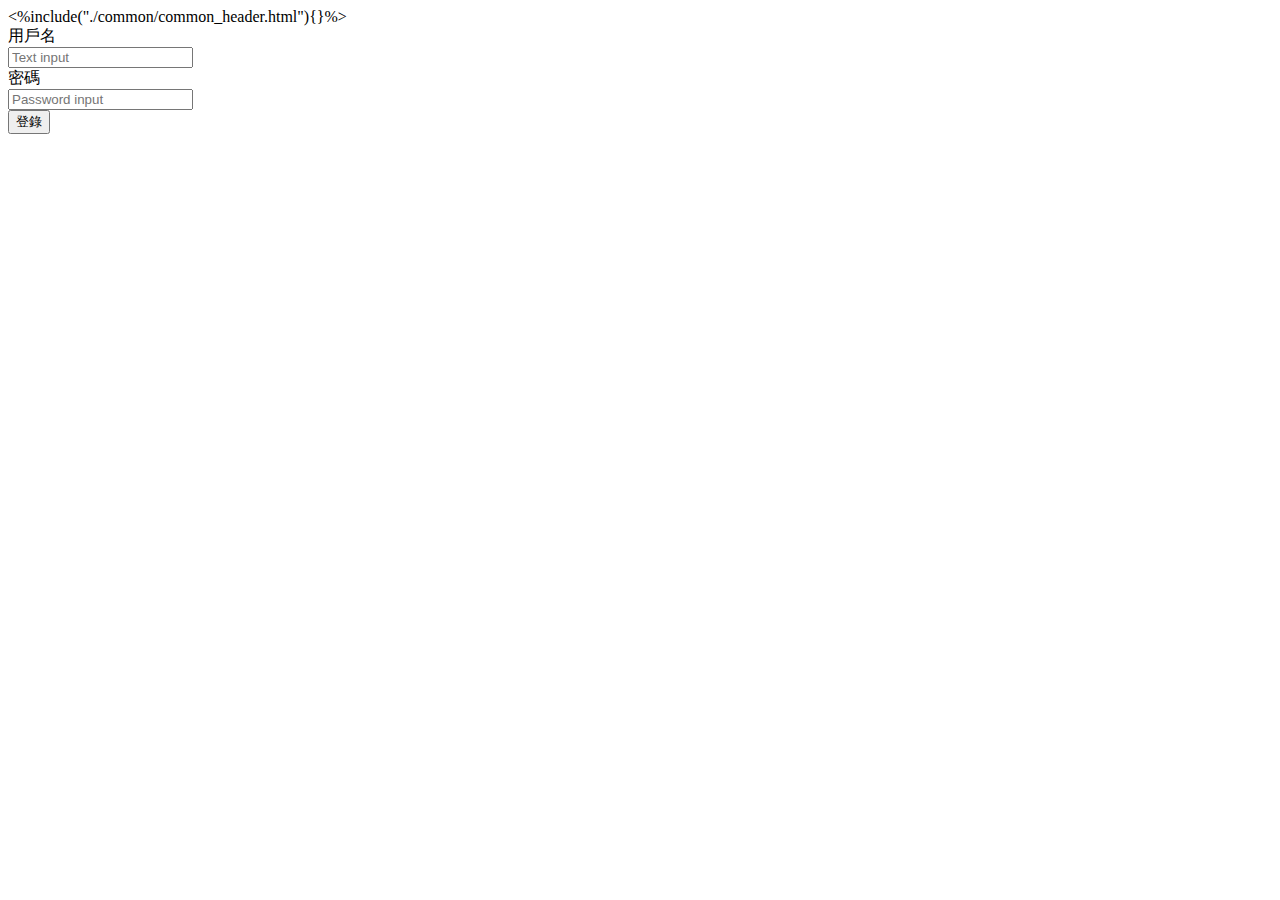
<file: MiniBlog-Web/src/main/webapp/pages/admin_login.html>
<!DOCTYPE html>
<html>
<head lang="zh-CN">
    <meta charset="UTF-8">
    <meta name="viewport" content="width=device-width, initial-scale=1">
    <%include("./common/common_header.html"){}%>
    <title>Mini后台管理</title>
</head>
<body>
<nav>

</nav>
<div class="uk-grid">
    <div class="uk-width-6-10 uk-push-2-10">
        <form class="uk-form uk-form-stacked uk-margin-top" action="${ctxPath}/mini/admin/user/login" method="post">
            <div class="uk-form-row">
                <label class="uk-form-label" for="username">用戶名</label>

                <div class="uk-form-controls">
                    <input type="text" class="uk-width-1-1" id="username" placeholder="Text input" name="username">
                </div>
            </div>
            <div class="uk-form-row">
                <label class="uk-form-label" for="password">密碼</label>

                <div class="uk-form-controls">
                    <input type="password" class="uk-width-1-1" id="password" placeholder="Password input"
                           name="password">
                </div>
            </div>
            <div class="uk-form-row">
                <div class="uk-form-controls">
                    <button class="uk-button uk-button-primary uk-width-1-1">登錄</button>
                </div>
            </div>
            <!--错误内容提示-->
            <div class="uk-form-row">
                <div class="uk-form-controls">

                </div>
            </div>
        </form>
    </div>
</div>
</body>
</html>
</file>
